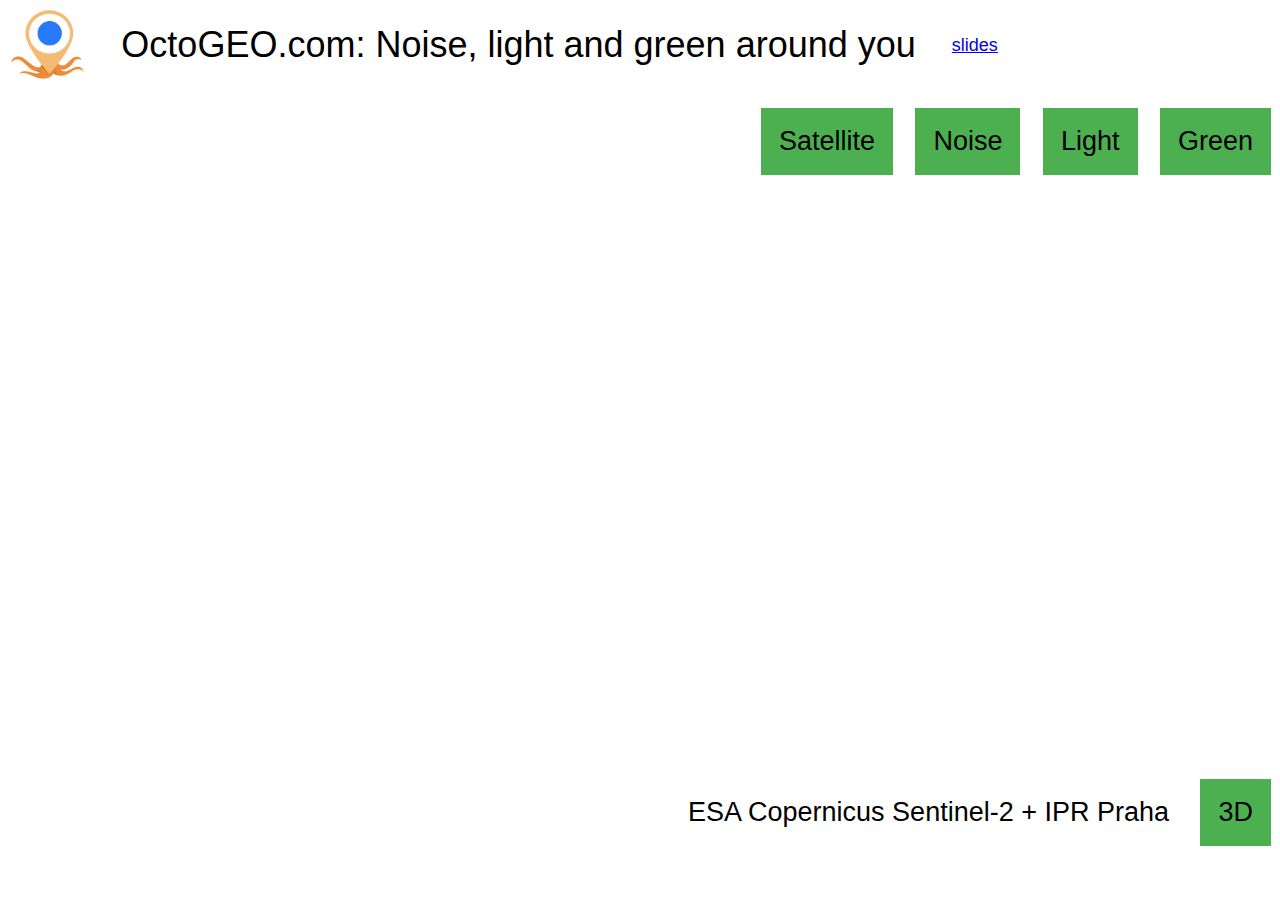
<file: index.html>
<!DOCTYPE html>
<html>
<head>
    <meta charset='utf-8' />
    <title>OctoGEO.com: Noise, light and green around you</title>
    <meta name='viewport' content='initial-scale=1,maximum-scale=1,user-scalable=no' />
    <script src='https://api.tiles.mapbox.com/mapbox-gl-js/v0.44.1/mapbox-gl.js'></script>
    <link href='https://api.tiles.mapbox.com/mapbox-gl-js/v0.44.1/mapbox-gl.css' rel='stylesheet' />
    <link rel="icon" type="image/png" href="/eovation/favicon.png" />
    <link rel="shortcut icon" href="/eovation/favicon.ico" type="image/x-icon">
    <style>
        body { margin:0; padding:0; font-family: sans-serif; }
        * { box-sizing: border-box; }
        #header { position:absolute; top:0; bottom:0; height: 10vh; width:100%; padding: 1vh;
            font-size: 4vh;
            display:flex;
            align-items:center;
        }
        #header img { height: 8vh; width:auto;}
        #header span { margin-left: 4vh; }
        #map { position:absolute; top:10vh; bottom:0; width:100%; }
        #buttons { position:absolute; top:11vh; right:0; height: 10vh; }
        #buttons button,
        #links a {
            appearance: button; /* CSS3 */
            -webkit-appearance: button; /* Safari and Chrome */
            -moz-appearance: button; /* Firefox */
            -ms-appearance: button; /* Internet Explorer */
            -o-appearance: button; /* Opera */
            cursor: default;
            background-color: #4CAF50;
            border: none;
            color: black;
            padding: 2vh;
            text-align: center;
            text-decoration: none;
            display: inline-block;
            font-size: 3vh;
            margin: 1vh;
            cursor: pointer;
        }
        #links { position:absolute; bottom:5vh; right:0; }
        #links > div { display: none; }
        #links > div.active { display: block }
        #links > div.active span { padding: 2vh; background-color: rgba(255,255,255,0.8); font-size: 3vh;}
        #slides { font-size: 2vh; margin-left: 2em; }
    </style>
</head>
<body>
    <div id='header'>
        <img src="octogeo.png" />
        <span>OctoGEO.com: Noise, light and green around you</span> <a id="slides" target="_blank" href="https://docs.google.com/presentation/d/1TMmwt0Gyw69AHefBLnH2L3N3l55sPzKV0-8Iqf0MsyY/present">slides</a>
    </div>
    <div id='map'></div>
    <div id='buttons'>
        <button type="button" id="satellite">Satellite</button>
        <button type="button" id="noise">Noise</button>
        <button type="button" id="light">Light</button>
        <button type="button" id="green">Green</button>
    </div>
    <div id='links'>
        <div class="satellite active">
            <span>ESA Copernicus Sentinel-2 + IPR Praha</span>
            <a target="_blank" href="https://octogeo.com/eovation/satellite/index.html#ll=50.08614,14.41361;alt=367;h=0.422;t=3.076">3D</a>
        </div>
        <div class="noise">
            <span>OSM Noise Pollution 2016</span>
            <a target="_blank" href="https://octogeo.com/eovation/noise/index.html#ll=49.17711,16.60458;alt=11569;h=0.005;t=3.451">3D</a>
        </div>
        <div class="green">
            <span id="green-anim-title">ESA Landcover 1992</span>
        </div>
        <div class="light">
            <span id="light-anim-title">NASA Earth at Night 2012</span>
            <a target="_blank" href="https://octogeo.com/eovation/light/index.html#ll=23.85431,73.72829;alt=7341706;h=9.309;t=1.515">3D</a>
        </div>
    </div>
    <script>
        var map = new mapboxgl.Map({
            container: 'map',
            style: '/eovation/satellite/style.satellite.json',
            center: [14.4135589, 50.0861614],
            zoom: 19,
            hash: true
        });

        var timeid;
        var onButtonClick = function(evt) {
            if(timeid) {
                console.log('clearing interval', timeid);
                clearInterval(timeid);
            }
            var id = evt.target.id;
            var styles = {
                satellite: '/eovation/satellite/style.satellite.json',
                noise: '/eovation/noise/style.satellite.json',
                green: '/eovation/landcover/style.all-satellite.json',
                light: '/eovation/light/style.all-satellite.json'
            }
            var animations = {
                green: [ { id: 'landcover1992', title: 'ESA Landcover 1992' },
  { id: 'landcover1993', title: 'ESA Landcover 1993' },
  { id: 'landcover1994', title: 'ESA Landcover 1994' },
  { id: 'landcover1995', title: 'ESA Landcover 1995' },
  { id: 'landcover1996', title: 'ESA Landcover 1996' },
  { id: 'landcover1997', title: 'ESA Landcover 1997' },
  { id: 'landcover1998', title: 'ESA Landcover 1998' },
  { id: 'landcover1999', title: 'ESA Landcover 1999' },
  { id: 'landcover2000', title: 'ESA Landcover 2000' },
  { id: 'landcover2001', title: 'ESA Landcover 2001' },
  { id: 'landcover2002', title: 'ESA Landcover 2002' },
  { id: 'landcover2003', title: 'ESA Landcover 2003' },
  { id: 'landcover2004', title: 'ESA Landcover 2004' },
  { id: 'landcover2005', title: 'ESA Landcover 2005' },
  { id: 'landcover2006', title: 'ESA Landcover 2006' },
  { id: 'landcover2007', title: 'ESA Landcover 2007' },
  { id: 'landcover2008', title: 'ESA Landcover 2008' },
  { id: 'landcover2009', title: 'ESA Landcover 2009' },
  { id: 'landcover2010', title: 'ESA Landcover 2010' },
  { id: 'landcover2011', title: 'ESA Landcover 2011' },
  { id: 'landcover2012', title: 'ESA Landcover 2012' },
  { id: 'landcover2013', title: 'ESA Landcover 2013' },
  { id: 'landcover2014', title: 'ESA Landcover 2014' },
  { id: 'landcover2015', title: 'ESA Landcover 2015' } ],
                light: [ { id: 'light2012', title: 'NASA Earth at Night 2012' },
  { id: 'light2016', title: 'NASA Earth at Night 2016' } ]

,
            }
            var style = styles[id];
            map.setStyle(style, {diff: false});

            var links = document.getElementById('links');
            [].forEach.call(links.children, function(div) {
               if(div.classList.contains(id)) {
                   div.classList.add('active')
               } else {
                   div.classList.remove('active')
               }
            });

            var zoom = map.getZoom();
            if(id === "noise") {
                if(zoom < 10) {
                    map.flyTo({
                        zoom: 10.2
                    });
                }
            } else if (id === "light") {
                if(zoom > 7) {
                    map.flyTo({
                        zoom: 7
                    });
                }
            } else if (id === "green") {
                if(zoom > 9) {
                    map.flyTo({
                        zoom: 9
                    });
                }
            }

            if(id in animations) {
                var layerIdx = 0;
                layers = animations[id];
                var titleEl = document.getElementById(id+'-anim-title');
                if(id==="green") {
                    timeid = setInterval(function() {
                        layerIdx = (layerIdx + 1) % layers.length;
                        titleEl.innerHTML = layers[layerIdx].title;
                        map.setPaintProperty(layers[layerIdx].id, 'raster-opacity', 0.8);
                        var prevIdx = (layerIdx + layers.length - 2) % layers.length;
                        map.setPaintProperty(layers[prevIdx].id, 'raster-opacity', 0.001);
                        if (!layerIdx) {
                            map.setPaintProperty(layers[layers.length - 1].id, 'raster-opacity', 0.001);
                        }
                    },
                    1000);
                } else if (id === "light") {
                    timeid = setInterval(function() {
                        map.setPaintProperty(layers[layerIdx].id, 'raster-opacity', 0.001);
                        layerIdx = (layerIdx + 1) % layers.length;
                        titleEl.innerHTML = layers[layerIdx].title;
                        map.setPaintProperty(layers[layerIdx].id, 'raster-opacity', 0.8);
                    },
                    3000);

                }
            }


        }

        document.getElementById('satellite').addEventListener('click', onButtonClick);
        document.getElementById('noise').addEventListener('click', onButtonClick);
        document.getElementById('light').addEventListener('click', onButtonClick);
        document.getElementById('green').addEventListener('click', onButtonClick);

    </script>
</body>
</html>
</file>
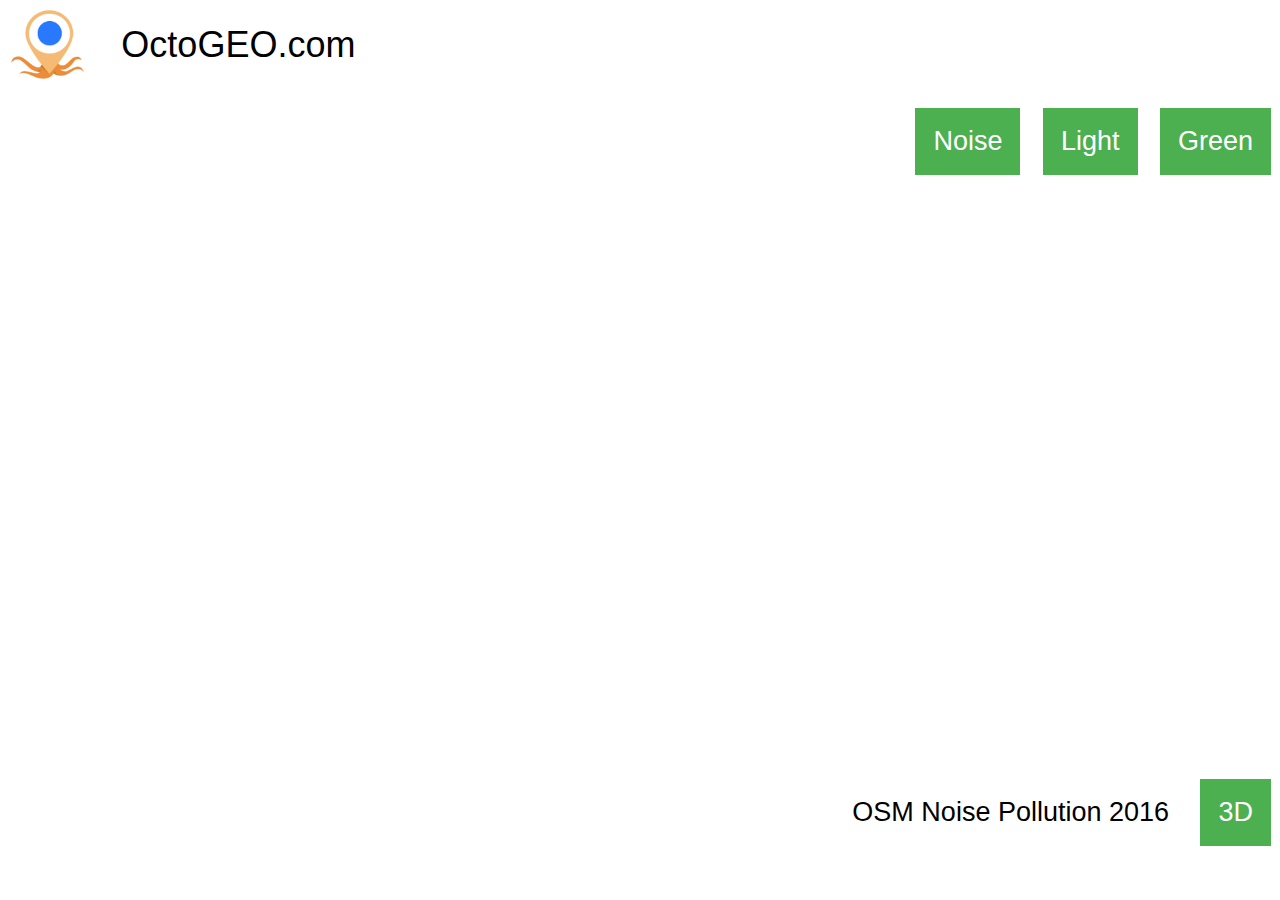
<file: frame/index.html>
<!DOCTYPE html>
<html>
<head>
    <meta charset='utf-8' />
    <title>OpenMapTiles OSM Bright style</title>
    <meta name='viewport' content='initial-scale=1,maximum-scale=1,user-scalable=no' />
    <script src='https://api.tiles.mapbox.com/mapbox-gl-js/v0.44.1/mapbox-gl.js'></script>
    <link href='https://api.tiles.mapbox.com/mapbox-gl-js/v0.44.1/mapbox-gl.css' rel='stylesheet' />
    <link rel="icon" type="image/png" href="/eovation/frame/favicon.png" />
    <link rel="shortcut icon" href="/eovation/frame/favicon.ico" type="image/x-icon">
    <style>
        body { margin:0; padding:0; font-family: sans-serif; }
        * { box-sizing: border-box; }
        #header { position:absolute; top:0; bottom:0; height: 10vh; width:100%; padding: 1vh;
            font-size: 4vh;
            display:flex;
            align-items:center;
        }
        #header img { height: 8vh; width:auto;}
        #header span { margin-left: 4vh; }
        #map { position:absolute; top:10vh; bottom:0; width:100%; }
        #buttons { position:absolute; top:11vh; right:0; height: 10vh; }
        #buttons button,
        #links a {
            appearance: button; /* CSS3 */
            -webkit-appearance: button; /* Safari and Chrome */
            -moz-appearance: button; /* Firefox */
            -ms-appearance: button; /* Internet Explorer */
            -o-appearance: button; /* Opera */
            cursor: default;
            background-color: #4CAF50;
            border: none;
            color: white;
            padding: 2vh;
            text-align: center;
            text-decoration: none;
            display: inline-block;
            font-size: 3vh;
            margin: 1vh;
            cursor: pointer;
        }
        #links { position:absolute; bottom:5vh; right:0; }
        #links > div { display: none; }
        #links > div.active { display: block }
        #links > div.active span { padding: 2vh; background-color: rgba(255,255,255,0.8); font-size: 3vh;}
    </style>
</head>
<body>
    <div id='header'>
        <img src="octogeo.png" />
        <span>OctoGEO.com</span>
    </div>
    <div id='map'></div>
    <div id='buttons'>
        <button type="button" id="noise">Noise</button>
        <button type="button" id="light">Light</button>
        <button type="button" id="green">Green</button>
    </div>
    <div id='links'>
        <div class="noise active">
            <span>OSM Noise Pollution 2016</span>
            <a target="_blank" href="https://octogeo.com/eovation/noise/index.html#ll=49.17711,16.60458;alt=11569;h=0.005;t=3.451">3D</a>
        </div>
        <div class="green">
            <span id="green-anim-title">ESA Landcover 1992</span>
        </div>
        <div class="light">
            <span id="light-anim-title">NASA Earth at Night 2012</span>
        </div>
    </div>
    <script>
        var map = new mapboxgl.Map({
            container: 'map',
            style: '/eovation/noise/style.satellite.json',
            center: [8.5456, 47.3739],
            zoom: 11,
            hash: true
        });

        var timeid;
        var onButtonClick = function(evt) {
            if(timeid) {
                console.log('clearing interval', timeid);
                clearInterval(timeid);
            }
            var id = evt.target.id;
            var styles = {
                noise: '/eovation/noise/style.satellite.json',
                green: '/eovation/landcover/style.all-satellite.json',
                light: '/eovation/light/style.all-satellite.json'
            }
            var animations = {
                green: [ { id: 'landcover1992', title: 'ESA Landcover 1992' },
  { id: 'landcover1993', title: 'ESA Landcover 1993' },
  { id: 'landcover1994', title: 'ESA Landcover 1994' },
  { id: 'landcover1995', title: 'ESA Landcover 1995' },
  { id: 'landcover1996', title: 'ESA Landcover 1996' },
  { id: 'landcover1997', title: 'ESA Landcover 1997' },
  { id: 'landcover1998', title: 'ESA Landcover 1998' },
  { id: 'landcover1999', title: 'ESA Landcover 1999' },
  { id: 'landcover2000', title: 'ESA Landcover 2000' },
  { id: 'landcover2001', title: 'ESA Landcover 2001' },
  { id: 'landcover2002', title: 'ESA Landcover 2002' },
  { id: 'landcover2003', title: 'ESA Landcover 2003' },
  { id: 'landcover2004', title: 'ESA Landcover 2004' },
  { id: 'landcover2005', title: 'ESA Landcover 2005' },
  { id: 'landcover2006', title: 'ESA Landcover 2006' },
  { id: 'landcover2007', title: 'ESA Landcover 2007' },
  { id: 'landcover2008', title: 'ESA Landcover 2008' },
  { id: 'landcover2009', title: 'ESA Landcover 2009' },
  { id: 'landcover2010', title: 'ESA Landcover 2010' },
  { id: 'landcover2011', title: 'ESA Landcover 2011' },
  { id: 'landcover2012', title: 'ESA Landcover 2012' },
  { id: 'landcover2013', title: 'ESA Landcover 2013' },
  { id: 'landcover2014', title: 'ESA Landcover 2014' },
  { id: 'landcover2015', title: 'ESA Landcover 2015' } ],
                light: [ { id: 'light2012', title: 'NASA Earth at Night 2012' },
  { id: 'light2016', title: 'NASA Earth at Night 2016' } ]

,
            }
            var style = styles[id];
            map.setStyle(style, {diff: false});

            var links = document.getElementById('links');
            [].forEach.call(links.children, function(div) {
               if(div.classList.contains(id)) {
                   div.classList.add('active')
               } else {
                   div.classList.remove('active')
               }
            });

            var zoom = map.getZoom();
            if(id === "noise") {
                if(zoom < 10) {
                    map.flyTo({
                        zoom: 10.2
                    });
                }
            } else if (id === "light") {
                if(zoom > 7) {
                    map.flyTo({
                        zoom: 7
                    });
                }
            } else if (id === "green") {
                if(zoom > 9) {
                    map.flyTo({
                        zoom: 9
                    });
                }
            }

            if(id in animations) {
                var layerIdx = 0;
                layers = animations[id];
                var titleEl = document.getElementById(id+'-anim-title');
                if(id==="green") {
                    timeid = setInterval(function() {
                        layerIdx = (layerIdx + 1) % layers.length;
                        titleEl.innerHTML = layers[layerIdx].title;
                        map.setPaintProperty(layers[layerIdx].id, 'raster-opacity', 0.8);
                        var prevIdx = (layerIdx + layers.length - 2) % layers.length;
                        map.setPaintProperty(layers[prevIdx].id, 'raster-opacity', 0.001);
                        if (!layerIdx) {
                            map.setPaintProperty(layers[layers.length - 1].id, 'raster-opacity', 0.001);
                        }
                    },
                    1000);
                } else if (id === "light") {
                    timeid = setInterval(function() {
                        map.setPaintProperty(layers[layerIdx].id, 'raster-opacity', 0.001);
                        layerIdx = (layerIdx + 1) % layers.length;
                        titleEl.innerHTML = layers[layerIdx].title;
                        map.setPaintProperty(layers[layerIdx].id, 'raster-opacity', 0.8);
                    },
                    3000);

                }
            }


        }

        document.getElementById('noise').addEventListener('click', onButtonClick);
        document.getElementById('light').addEventListener('click', onButtonClick);
        document.getElementById('green').addEventListener('click', onButtonClick);

    </script>
</body>
</html>
</file>
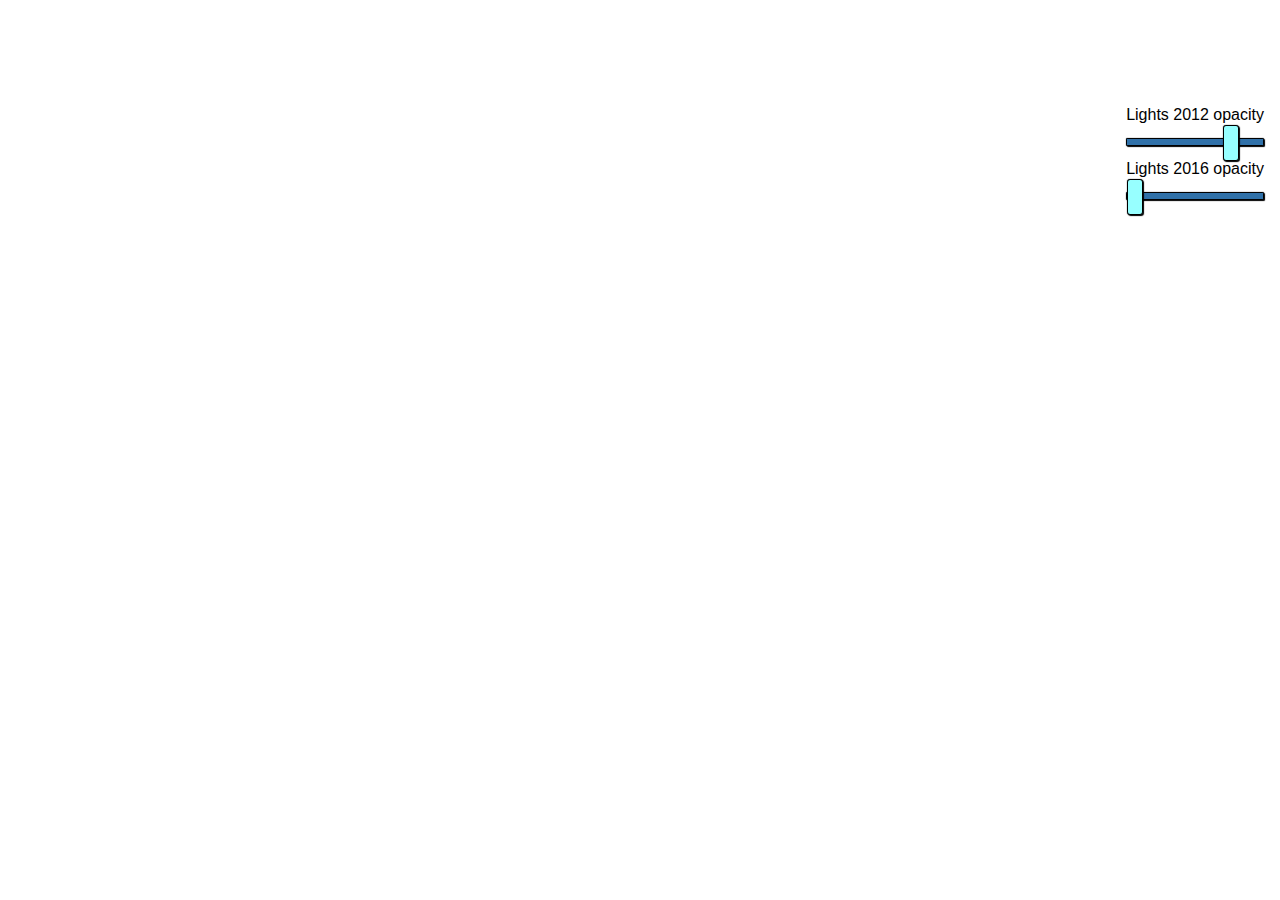
<file: light/index.html>
<!DOCTYPE HTML>
<html>
  <head>
    <script src="https://www.webglearth.com/v2/api.js"></script>
    <script>
      function initialize() {
        var options = {
          sky: true,
          atmosphere: true,
          dragging: true,
          tilting: true,
          zooming: true,
          center: [46.8011, 8.2266],
          zoom: 2
        };
        earth = new WE.map('earth_div', options);
        var satellite = WE.tileLayer('https://maps.tilehosting.com/c/klokantech/styles/satellite-aerial-hybrid/{z}/{x}/{y}.jpg?key=2rAee65H2Kxb4K8dcZTl', {
          tileSize: 256
        });
        satellite.addTo(earth);

        var lights2012 = WE.tileLayer('http://159.122.92.89:8083/BlackMarble2012/{z}/{x}/{y}.png', {
          attribution: 'NASA Earth Observatory images by Joshua Stevens.',
          opacity: 0.8
        });
        lights2012.addTo(earth);

        var lights2016 = WE.tileLayer('http://159.122.92.89:8083/BlackMarble2016/{z}/{x}/{y}.png', {
          attribution: 'NASA Earth Observatory images by Joshua Stevens.',
          opacity: 0.0
        });
        lights2016.addTo(earth);

        var onChange2012 = function(e) {
          lights2012.setOpacity(e.target.value);
        };

        var onChange2016 = function(e) {
          lights2016.setOpacity(e.target.value);
        };

        document.getElementById('opacity2012').addEventListener('change', onChange2012);
        document.getElementById('opacity2012').addEventListener('input', onChange2012);
        document.getElementById('opacity2016').addEventListener('change', onChange2016);
        document.getElementById('opacity2016').addEventListener('input', onChange2016);

        lastCreatedHash = '';

        setInterval(function(){
          var pos = earth.getPosition();
          var newhash = '#ll=' + pos[0].toFixed(5) + ',' + pos[1].toFixed(5) +
              ';alt=' + earth.getAltitude().toFixed(0);
          var head = earth.getHeading(), tilt = earth.getTilt();
          if (Math.abs(head) > 0.001) newhash += ';h=' + head.toFixed(3);
          if (Math.abs(tilt) > 0.001) newhash += ';t=' + tilt.toFixed(3);
          if (window.location.hash.toString() !== newhash) {
            lastCreatedHash = newhash;
            window.location.hash = newhash;
          }
        }, 1000);

        var parseHash = function() {
            if (window.location.hash == lastCreatedHash) return;
            var params = window.location.hash.substr(1).split(';');
            var getValue = function (name) {
                name += '=';
                var pair = params.find(function (el, i, a) {
                    return el.indexOf(name) === 0;
                });

                if (typeof pair !== 'undefined' && pair !== null) {
                    var value = pair.substr(name.length);
                    if (value.length > 0)
                        return value;
                }
                return undefined;
            };

            var ll = getValue('ll'), altitude = getValue('alt');
            var heading = getValue('h'), tilt = getValue('t');
            if (typeof ll !== 'undefined' && ll !== null) {
                var llsplit = ll.split(',');
                if (llsplit.length > 1 && !isNaN(llsplit[0]) && !isNaN(llsplit[1])) {
                    if (!altitude || isNaN(altitude)) altitude = 17000000;
                    if (!tilt || isNaN(tilt)) tilt = 0;
                    if (!heading || isNaN(heading)) heading = 0;
                    earth.setPosition(parseFloat(llsplit[0]), parseFloat(llsplit[1]),
                        undefined, parseFloat(altitude),
                        parseFloat(heading), parseFloat(tilt));
                }
            }
        };

        parseHash();

      }
    </script>
    <style>
      html, body{padding: 0; margin: 0;}
      #earth_div{top: 0; right: 0; bottom: 0; left: 0; position: absolute !important;}
      #controls{
        top: 10vh; right: 0; position: absolute !important;
        padding: 1em; background-color: rgba(255,255,255,0.7);
        font-family: sans-serif;
      }

      input[type=range] {
        -webkit-appearance: none;
        width: 100%;
        margin: 13.8px 0;
      }

      input[type=range]:focus {
        outline: none;
      }

      input[type=range]::-webkit-slider-runnable-track {
        width: 100%;
        height: 8.4px;
        cursor: pointer;
        box-shadow: 1px 1px 1px #000000, 0px 0px 1px #0d0d0d;
        background: #3071a9;
        border-radius: 1.3px;
        border: 0.2px solid #010101;
      }

      input[type=range]::-webkit-slider-thumb {
        box-shadow: 1px 1px 1px #000000, 0px 0px 1px #0d0d0d;
        border: 1px solid #000000;
        height: 36px;
        width: 16px;
        border-radius: 3px;
        background: #97ffff;
        cursor: pointer;
        -webkit-appearance: none;
        margin-top: -14px;
      }

      input[type=range]:focus::-webkit-slider-runnable-track {
        background: #367ebd;
      }

      input[type=range]::-moz-range-track {
        width: 100%;
        height: 8.4px;
        cursor: pointer;
        box-shadow: 1px 1px 1px #000000, 0px 0px 1px #0d0d0d;
        background: #3071a9;
        border-radius: 1.3px;
        border: 0.2px solid #010101;
      }

      input[type=range]::-moz-range-thumb {
        box-shadow: 1px 1px 1px #000000, 0px 0px 1px #0d0d0d;
        border: 1px solid #000000;
        height: 36px;
        width: 16px;
        border-radius: 3px;
        background: #97ffff;
        cursor: pointer;
      }

      input[type=range]::-ms-track {
        width: 100%;
        height: 8.4px;
        cursor: pointer;
        background: transparent;
        border-color: transparent;
        color: transparent;
      }

      input[type=range]::-ms-fill-lower {
        background: #2a6495;
        border: 0.2px solid #010101;
        border-radius: 2.6px;
        box-shadow: 1px 1px 1px #000000, 0px 0px 1px #0d0d0d;
      }

      input[type=range]::-ms-fill-upper {
        background: #3071a9;
        border: 0.2px solid #010101;
        border-radius: 2.6px;
        box-shadow: 1px 1px 1px #000000, 0px 0px 1px #0d0d0d;
      }

      input[type=range]::-ms-thumb {
        box-shadow: 1px 1px 1px #000000, 0px 0px 1px #0d0d0d;
        border: 1px solid #000000;
        height: 36px;
        width: 16px;
        border-radius: 3px;
        background: #97ffff;
        cursor: pointer;
        height: 8.4px;
      }

      input[type=range]:focus::-ms-fill-lower {
        background: #3071a9;
      }

      input[type=range]:focus::-ms-fill-upper {
        background: #367ebd;
      }


    </style>
    <title>WebGL Earth API: Satellite Hybrid with NASA Lights</title>
  </head>
  <body onload="initialize()">
    <div id="earth_div"></div>
    <div id="controls">
      Lights 2012 opacity<br />
      <input type="range" id="opacity2012" min="0" max="1" step="0.01" value="0.8" />
      <br />
      Lights 2016 opacity<br />
      <input type="range" id="opacity2016" min="0" max="1" step="0.01" value="0.0" />
    </div>
  </body>
</html>
</file>
